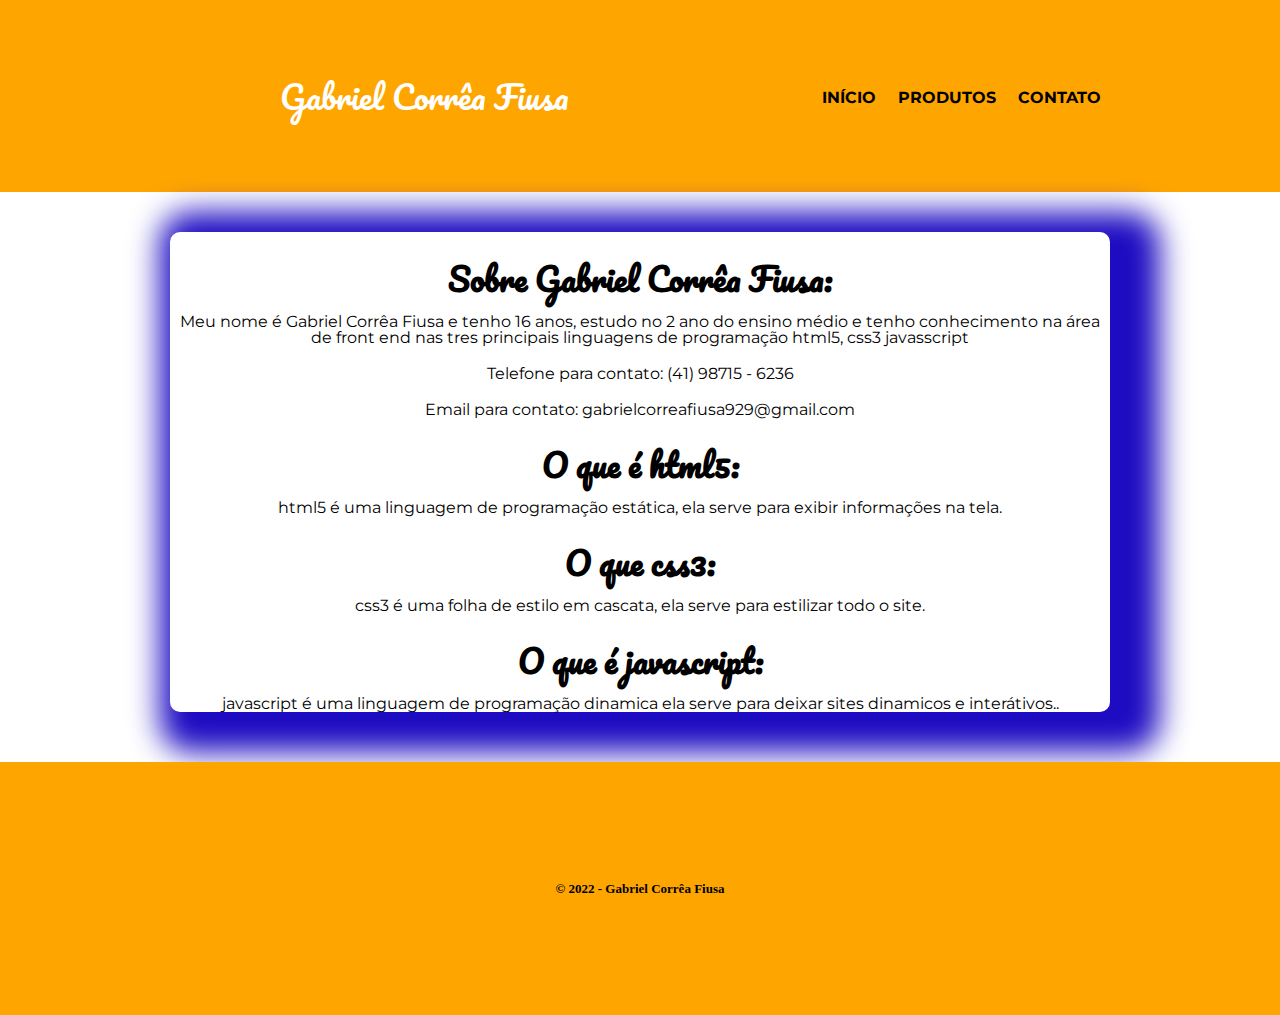
<file: index.html>
<!DOCTYPE html>
<html lang="pt-br">
<head>
	<meta charset="UTF-8">
	<title>Gabriel Corrêa Fiusa</title>
	<link rel="stylesheet" href="./assets/css/reset.css">
	<link href="https://fonts.googleapis.com/css2?family=Montserrat&family=Pacifico&display=swap" rel="stylesheet">
	<link rel="stylesheet" href="./assets/css/cabecalho/cabecalho.css">
	<link rel="stylesheet" href="./assets/css/cabecalho/cabecalho-titulo.css">
	<link rel="stylesheet" href="./assets/css/menu/menu.css">
	<link rel="stylesheet" href="./assets/css/menu/menu-lista.css">
	<link rel="stylesheet" href="./assets/css/menu/menu-item.css">
	<link rel="stylesheet" href="./assets/css/menu/menu-link.css">
	<link rel="stylesheet" href="./assets/css/principal/principal.css">
	<link rel="stylesheet" href="./assets/css/principal/principal-titulo.css">
	<link rel="stylesheet" href="./assets/css/principal/principal-conteudo.css">
	<link rel="stylesheet" href="./assets/css/footer.css">
</head>
<body>
	<header class="cabecalho">
		<h1 class="cabecalho-titulo">Gabriel Corrêa Fiusa</h1>
		<nav class="menu">
			<ul class="menu-lista">
				<li class="menu-item"><a class="menu-link" href="index.html">Início</a></li>
				<li class="menu-item"><a class="menu-link" href="produtos.html">Produtos</a></li>
				<li class="menu-item"><a class="menu-link" href="contato.html">Contato</a></li>
			</ul>
		</nav>
	</header>

	<main>

		<section class="principal">
			<h2 class="principal-titulo">Sobre Gabriel Corrêa Fiusa:</h2>
			<p class="principal-conteudo">Meu nome é Gabriel Corrêa Fiusa e tenho 16 anos, estudo no 2 ano do ensino médio e tenho conhecimento na área de front end nas tres principais linguagens de programação html5, css3 javasscript</p>
			<p class="principal-conteudo">Telefone para contato: (41) 98715 - 6236</p>
			<p class="principal-conteudo">Email para contato: gabrielcorreafiusa929@gmail.com</p>

			<h2 class="principal-titulo">O que é html5:</h2>
			<p class="principal-conteudo">html5 é uma linguagem de programação estática, ela serve para exibir informações na tela.</p>

			<h2 class="principal-titulo">O que css3:</h2>
			<p class="principal-conteudo">css3 é uma folha de estilo em cascata, ela serve para estilizar todo o site.</p>
			
			<h2 class="principal-titulo">O que é javascript:</h2>
			<p class="principal-conteudo">javascript é uma linguagem de programação dinamica ela serve para deixar sites dinamicos e interátivos..</p>
		</section>
	</main>

	<footer>
		<p class="copyright">&copy; 2022 - Gabriel Corrêa Fiusa</p>
	</footer>

	<script src="./assets/js/main.js"></script>
</body>
</html>
</file>
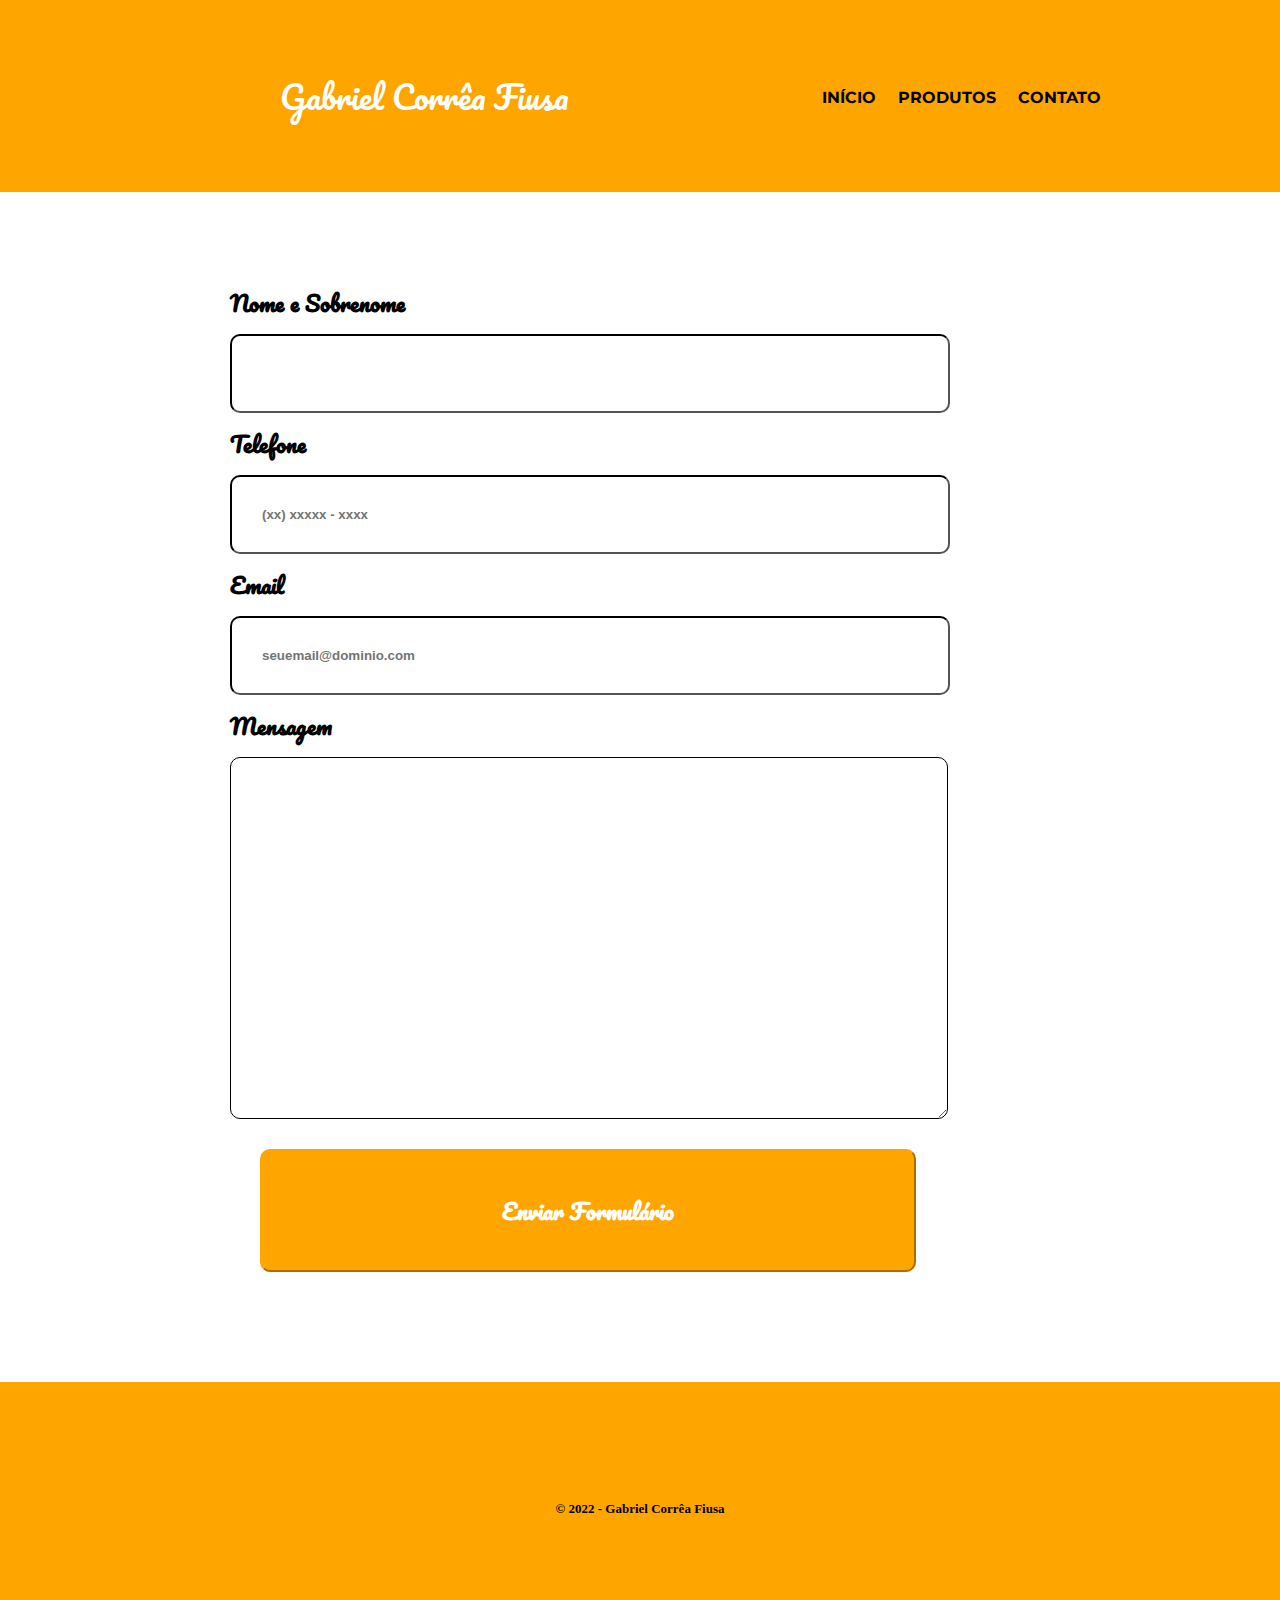
<file: contato.html>
<!DOCTYPE html>
<html lang="pt-br">
<head>
	<meta charset="UTF-8">
	<title>Gabriel Corrêa Fiusa</title>
	<link rel="stylesheet" href="./assets/css/reset.css">
	<link href="https://fonts.googleapis.com/css2?family=Montserrat&family=Pacifico&display=swap" rel="stylesheet">
	<link rel="stylesheet" href="./assets/css/cabecalho/cabecalho.css">
	<link rel="stylesheet" href="./assets/css/cabecalho/cabecalho-titulo.css">
	<link rel="stylesheet" href="./assets/css/menu/menu.css">
	<link rel="stylesheet" href="./assets/css/menu/menu-lista.css">
	<link rel="stylesheet" href="./assets/css/menu/menu-item.css">
	<link rel="stylesheet" href="./assets/css/menu/menu-link.css">
	<link rel="stylesheet" href="./assets/css/main.css">
	<link rel="stylesheet" href="./assets/css/contato/form.css">
	<link rel="stylesheet" href="./assets/css/contato/form-label.css">
	<link rel="stylesheet" href="./assets/css/contato/form-input.css">
	<link rel="stylesheet" href="./assets/css/contato/enviar.css">
	<link rel="stylesheet" href="./assets/css/footer.css">
</head>
<body>
	<header class="cabecalho">
		<h1 class="cabecalho-titulo">Gabriel Corrêa Fiusa</h1>
		<nav class="menu">
			<ul class="menu-lista">
				<li class="menu-item"><a class="menu-link" href="index.html">Início</a></li>
				<li class="menu-item"><a class="menu-link" href="produtos.html">Produtos</a></li>
				<li class="menu-item"><a class="menu-link" href="contato.html">Contato</a></li>
			</ul>
		</nav>
	</header>

		<main>
			<form>
				<label for="nomesobrenome">Nome e Sobrenome</label>
				<input type="text" id="nomesobrenome" required>

				<label for="telefone">Telefone</label>
				<input type="telefone" id="telefone" required placeholder="(xx) xxxxx - xxxx">

				<label for="email">Email</label>
				<input type="email" id="email" required placeholder="seuemail@dominio.com">

				<label for="mensagem">Mensagem</label>
				<textarea cols="90" rows="20" id="mensagem"></textarea>

				<input type="submit" value="Enviar Formulário" class="enviar">
			</form>
		</main>

	<footer>
		<p class="copyright">&copy; 2022 - Gabriel Corrêa Fiusa</p>
	</footer>
</body>
</html>
</file>
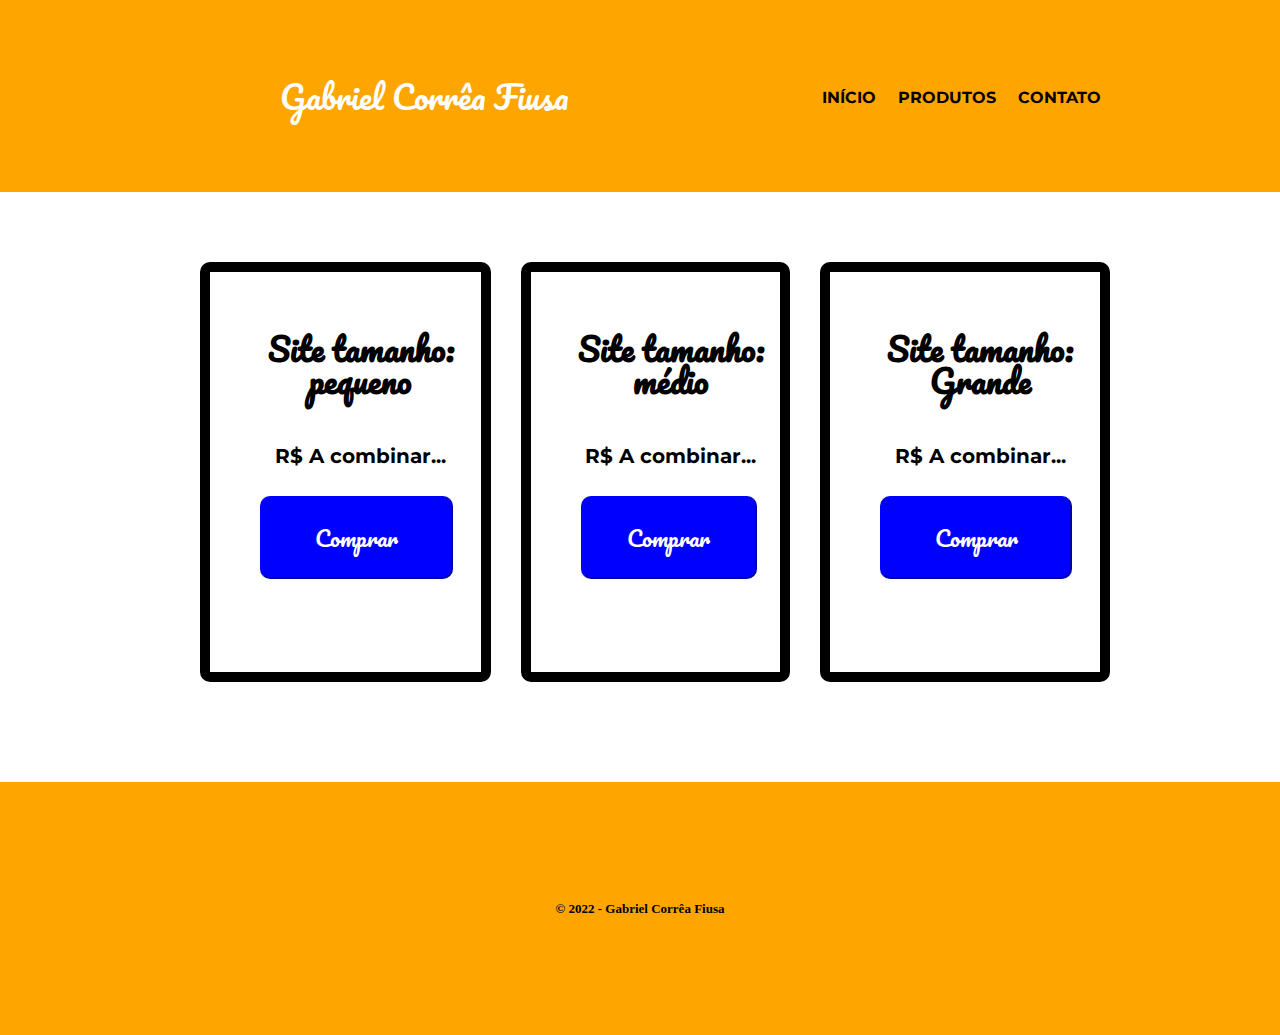
<file: produtos.html>
<!DOCTYPE html>
<html lang="pt-br">
<head>
	<meta charset="UTF-8">
	<title>Gabriel Corrêa Fiusa</title>
	<link rel="stylesheet" href="./assets/css/reset.css">
	<link href="https://fonts.googleapis.com/css2?family=Montserrat&family=Pacifico&display=swap" rel="stylesheet">
	<link rel="stylesheet" href="./assets/css/cabecalho/cabecalho.css">
	<link rel="stylesheet" href="./assets/css/cabecalho/cabecalho-titulo.css">
	<link rel="stylesheet" href="./assets/css/menu/menu.css">
	<link rel="stylesheet" href="./assets/css/menu/menu-lista.css">
	<link rel="stylesheet" href="./assets/css/menu/menu-item.css">
	<link rel="stylesheet" href="./assets/css/menu/menu-link.css">
	<link rel="stylesheet" href="./assets/css/produtos/produtos.css">
	<link rel="stylesheet" href="./assets/css/produtos/produtos-lista.css">
	<link rel="stylesheet" href="./assets/css/produtos/produto-item.css">
	<link rel="stylesheet" href="./assets/css/produtos/produto-titulo.css">
	<link rel="stylesheet" href="./assets/css/produtos/produto-preco.css">
	<link rel="stylesheet" href="./assets/css/produtos/botao-comprar.css">
	<link rel="stylesheet" href="./assets/css/footer.css">
</head>
<body>
	<header class="cabecalho">
		<h1 class="cabecalho-titulo">Gabriel Corrêa Fiusa</h1>
		<nav class="menu">
			<ul class="menu-lista">
				<li class="menu-item"><a class="menu-link" href="index.html">Início</a></li>
				<li class="menu-item"><a class="menu-link" href="produtos.html">Produtos</a></li>
				<li class="menu-item"><a class="menu-link" href="contato.html">Contato</a></li>
			</ul>
		</nav>
	</header>
		
		<main>
			<section class="produtos">
				<ul class="produtos-lista">
					<li class="produto-item">
						<h2 class="produto-titulo">Site tamanho: pequeno</h2>
						<p class="produto-preco">R$ A combinar...</p>
						<button class="botao-comprar">Comprar</button>
					</li>
					<li class="produto-item">
						<h2 class="produto-titulo">Site tamanho: médio</h2>
						<p class="produto-preco">R$ A combinar...</p>
						<button class="botao-comprar">Comprar</button>
					</li>
					<li class="produto-item">
						<h2 class="produto-titulo">Site tamanho: Grande</h2>
						<p class="produto-preco">R$ A combinar...</p>
						<button class="botao-comprar">Comprar</button>
					</li>
				</ul>
			</section>
		</main>

	<footer>
		<p class="copyright">&copy; 2022 - Gabriel Corrêa Fiusa</p>
	</footer>

	<script src="./assets/js/main.js"></script>
</body>
</html>
</file>
<file: assets/css/cabecalho/cabecalho.css>
.cabecalho {
	background: orange;
	padding: 80px;
}
</file>
<file: assets/css/cabecalho/cabecalho-titulo.css>
.cabecalho-titulo {
	color: white;
	font-size: 2em;
	font-family: 'Pacifico', cursive;
	padding-left: 200px;
}
</file>
<file: assets/css/menu/menu.css>
.menu {
	position: absolute;
	top: 90px;
	left: 800px;
}
</file>
<file: assets/css/menu/menu-lista.css>
.menu-lista {
	display: flex;
}
</file>
<file: assets/css/menu/menu-item.css>
.menu-item {
	padding-left: 22px;
}
</file>
<file: assets/css/menu/menu-link.css>
.menu-link {
	text-transform: uppercase;
	color: #000000;
	font-size: 16px;
	font-weight: bold;
	text-decoration: none;
	font-family: 'Montserrat', sans-serif;
}

.menu-link:hover {
	color: white;
	text-decoration: underline;
}
</file>
<file: assets/css/principal/principal.css>
main {
	width: 940px;
	margin: 0 auto;
}

main .principal p {
	background: red:
}

.principal {
	opacity: 3.0;
	box-shadow: 20px 10px 30px 30px rgb(30, 12, 194);
	margin-top: 40px;
	border-radius: 10px;
}

.principal p:not(.principal-conteudo) {
	background: orange;
}
</file>
<file: assets/css/principal/principal-titulo.css>
.principal-titulo {
	font-size: 2em;
	font-weight: bold;
	padding-top: 30px;
	text-align: center;
	font-family: 'Pacifico', cursive;
}
</file>
<file: assets/css/principal/principal-conteudo.css>
.principal-conteudo {
	text-align: center;
	padding-top: 20px;
	font-family: 'Montserrat', sans-serif;
}
</file>
<file: assets/css/footer.css>
footer {
	background: orange;
	padding: 120px;
	margin-top: 50px;
}

.copyright {
	text-align: center;
	font-size: 13px;
	font-weight: bold;
}
</file>
<file: assets/css/main.css>
main {
	width: 940px;
	margin: 0 auto;
}
</file>
<file: assets/css/contato/form.css>
form {
	margin-top: 20px;
	padding: 60px;
}
</file>
<file: assets/css/contato/form-label.css>
form label {
	display: block;
	margin-top: 20px;
	font-family: 'Pacifico', cursive;
	font-size: 22px;
	font-weight: bold;
}
</file>
<file: assets/css/contato/form-input.css>
form input, textarea {
	border-radius: 10px;
	border-color: #000000;
	display: block;
	font-weight: bold;
	margin-top: 20px;
	padding: 30px;
	width: 80%;
}
</file>
<file: assets/css/contato/enviar.css>
.enviar {
	background: orange;
	border-color: orange;
	border-radius: 10px;
	color: white;
	cursor: pointer;
	font-family: 'Pacifico', cursive;
	font-size: 22px;
	margin-left: 30px;
	margin-top: 30px;
	padding: 40px;
	transition: 2s all;
}

.enviar:hover {
	background: blue;
	border-color: blue;
	transform: scale(1.2);
}

.enviar:active {
	background: darkorange;
	border-color: orange;
}
</file>
<file: assets/css/produtos/produtos.css>
.produtos {
	padding: 50px;
	width: 940px;
	margin: 0 auto;
}
</file>
<file: assets/css/produtos/produtos-lista.css>
.produtos-lista {
	display: flex;
}
</file>
<file: assets/css/produtos/produto-item.css>
.produto-item {
	border: 10px #000000 solid;
	border-radius: 10px;
	cursor: pointer;
	height: 400px;
	margin-left: 30px;
	margin-top: 20px;
	padding-left: 30px;
}

.produto-item:hover {
	border-color: blue;
}

.produto-item .produto-titulo:hover {
	font-size: 36px;
}

.produto-item:active {
	border-color: orange;
}
</file>
<file: assets/css/produtos/produto-titulo.css>
.produto-titulo {
	font-family: 'Pacifico', cursive;
	font-size: 2em;
	font-weight: bold;
	padding-top: 60px;
	text-align: center;
}
</file>
<file: assets/css/produtos/produto-preco.css>
.produto-preco {
	font-family: 'Montserrat', sans-serif;
	font-size: 20px;
	font-weight: bold;
	margin-top: 20px;
	padding-top: 30px;
	text-align: center;
}

.produto-preco:hover {
	font-size: 24px;
}
</file>
<file: assets/css/produtos/botao-comprar.css>
.botao-comprar {
	background: blue;
	border-color: blue;
	border-radius: 10px;
	color: white;
	cursor: pointer;
	font-family: 'Pacifico', cursive;
	font-size: 22px;
	margin-left: 20px;
	margin-top: 30px;
	transition: 1s all;
	padding: 20px;
	width: 80%;
}

.botao-comprar:hover {
	background: orange;
	border-color: orange;
	color: #000000;
	font-size: 26;
	transform: scale(1.2);
}

.botao-comprar:active {
	background: darkorange;
}
</file>
